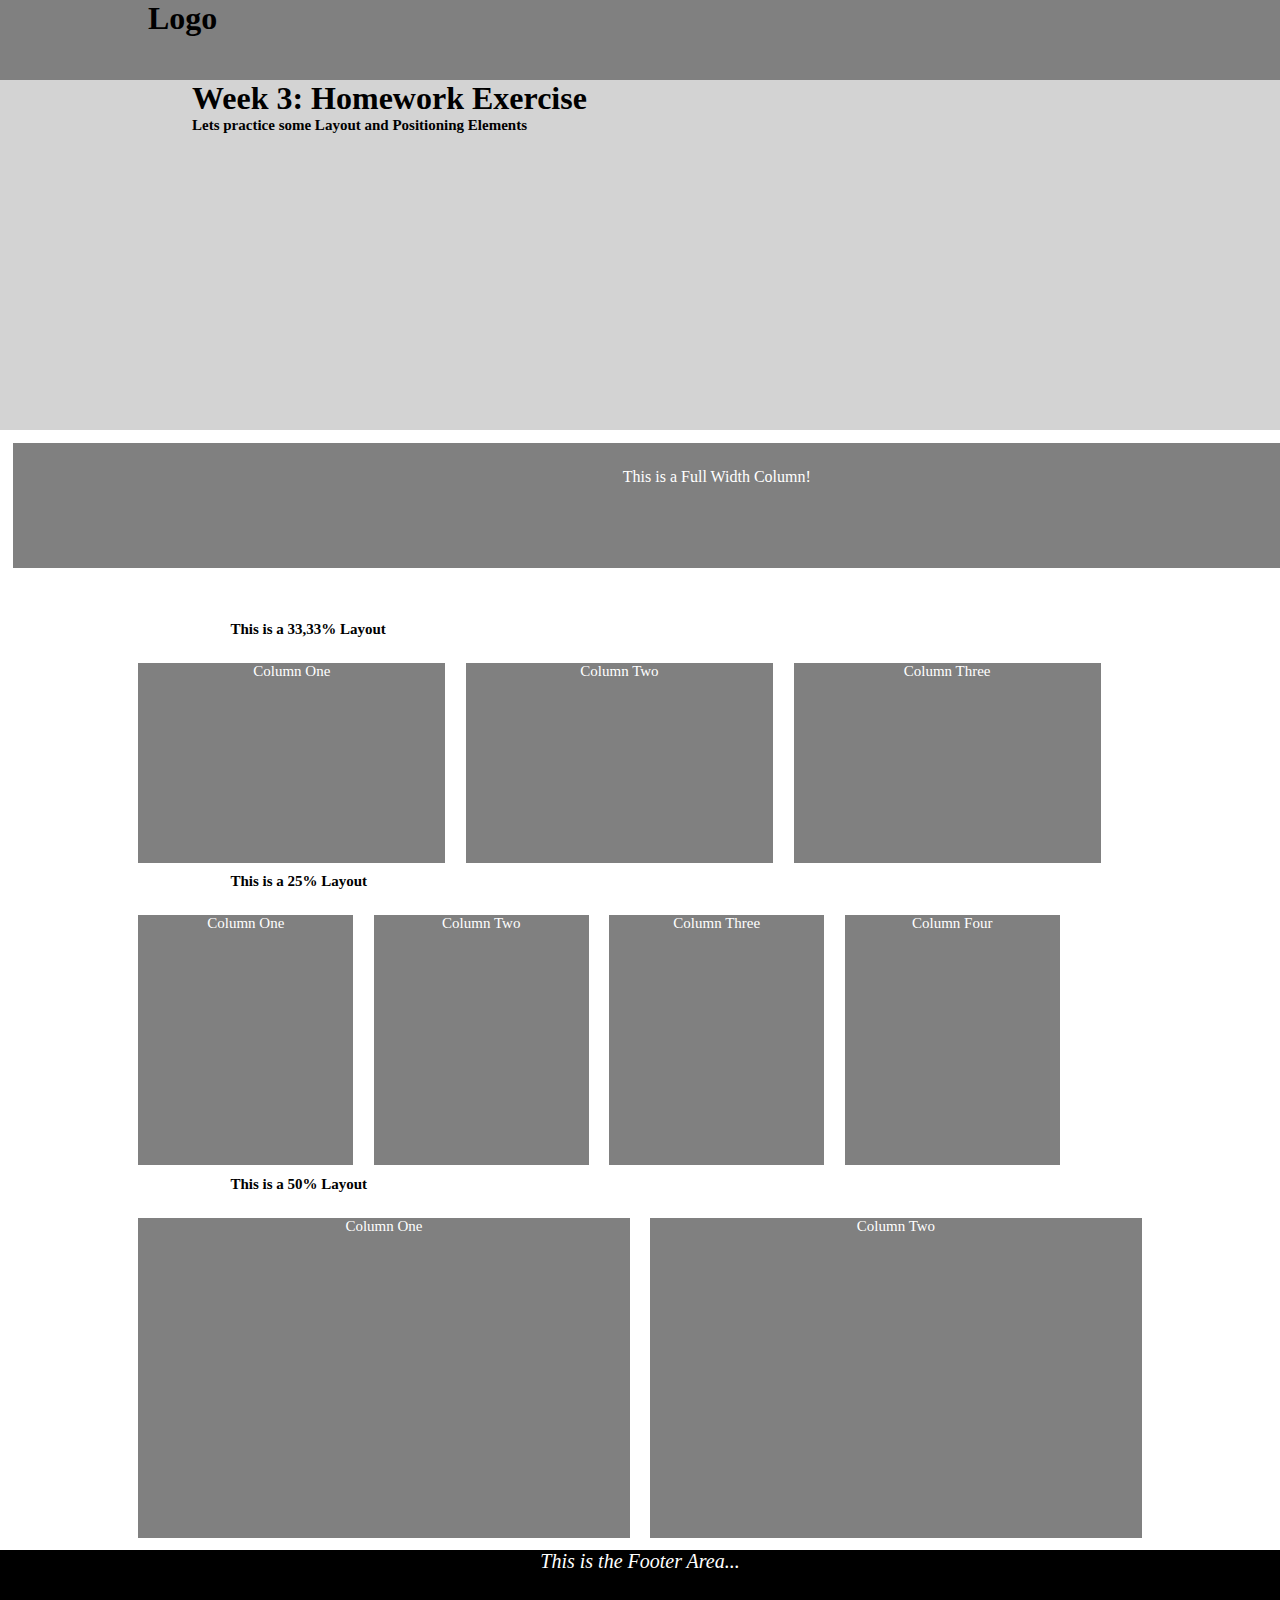
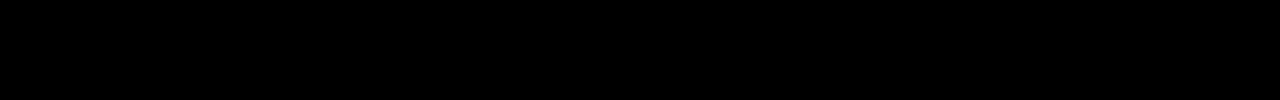
<file: index.html>
<!DOCTYPE html>
<html lang="en">
<head>
    <meta charset="UTF-8">
    <meta http-equiv="X-UA-Compatible" content="IE=edge">
    <meta name="viewport" content="width=device-width, initial-scale=1.0">
    <title>Week 3: Homework Exercise</title>

    <link rel="stylesheet" href="css/main.css">

</head>
<body>
    <nav>
        <div class="logo"><h1>Logo</h1></div>
    </nav>
    <header>
        <h1 id="main">Week 3: Homework Exercise</h1>
        <h1 class="sub">Lets practice some Layout and Positioning Elements</h1>
    </header>
    
    <div class="col-12">This is a Full Width Column!</div>

    <section class="thrid">
        <h3>This is a 33,33% Layout</h3>
        <div class="col-4">Column One</div>
        <div class="col-4">Column Two</div>
        <div class="col-4">Column Three</div>
    </section>
    
    <section class="quarter">
        <h3>This is a 25% Layout</h3>
        <div class="col-3">Column One</div>
        <div class="col-3">Column Two</div>
        <div class="col-3">Column Three</div>
        <div class="col-3">Column Four</div>
    </section>
    
    <section class="half">
        <h3>This is a 50% Layout</h3>
        <div class="col-6">Column One</div>
        <div class="col-6">Column Two</div>
    </section>

    <footer><i>This is the Footer Area...</i></footer>
    
</body>
</html>
</file>
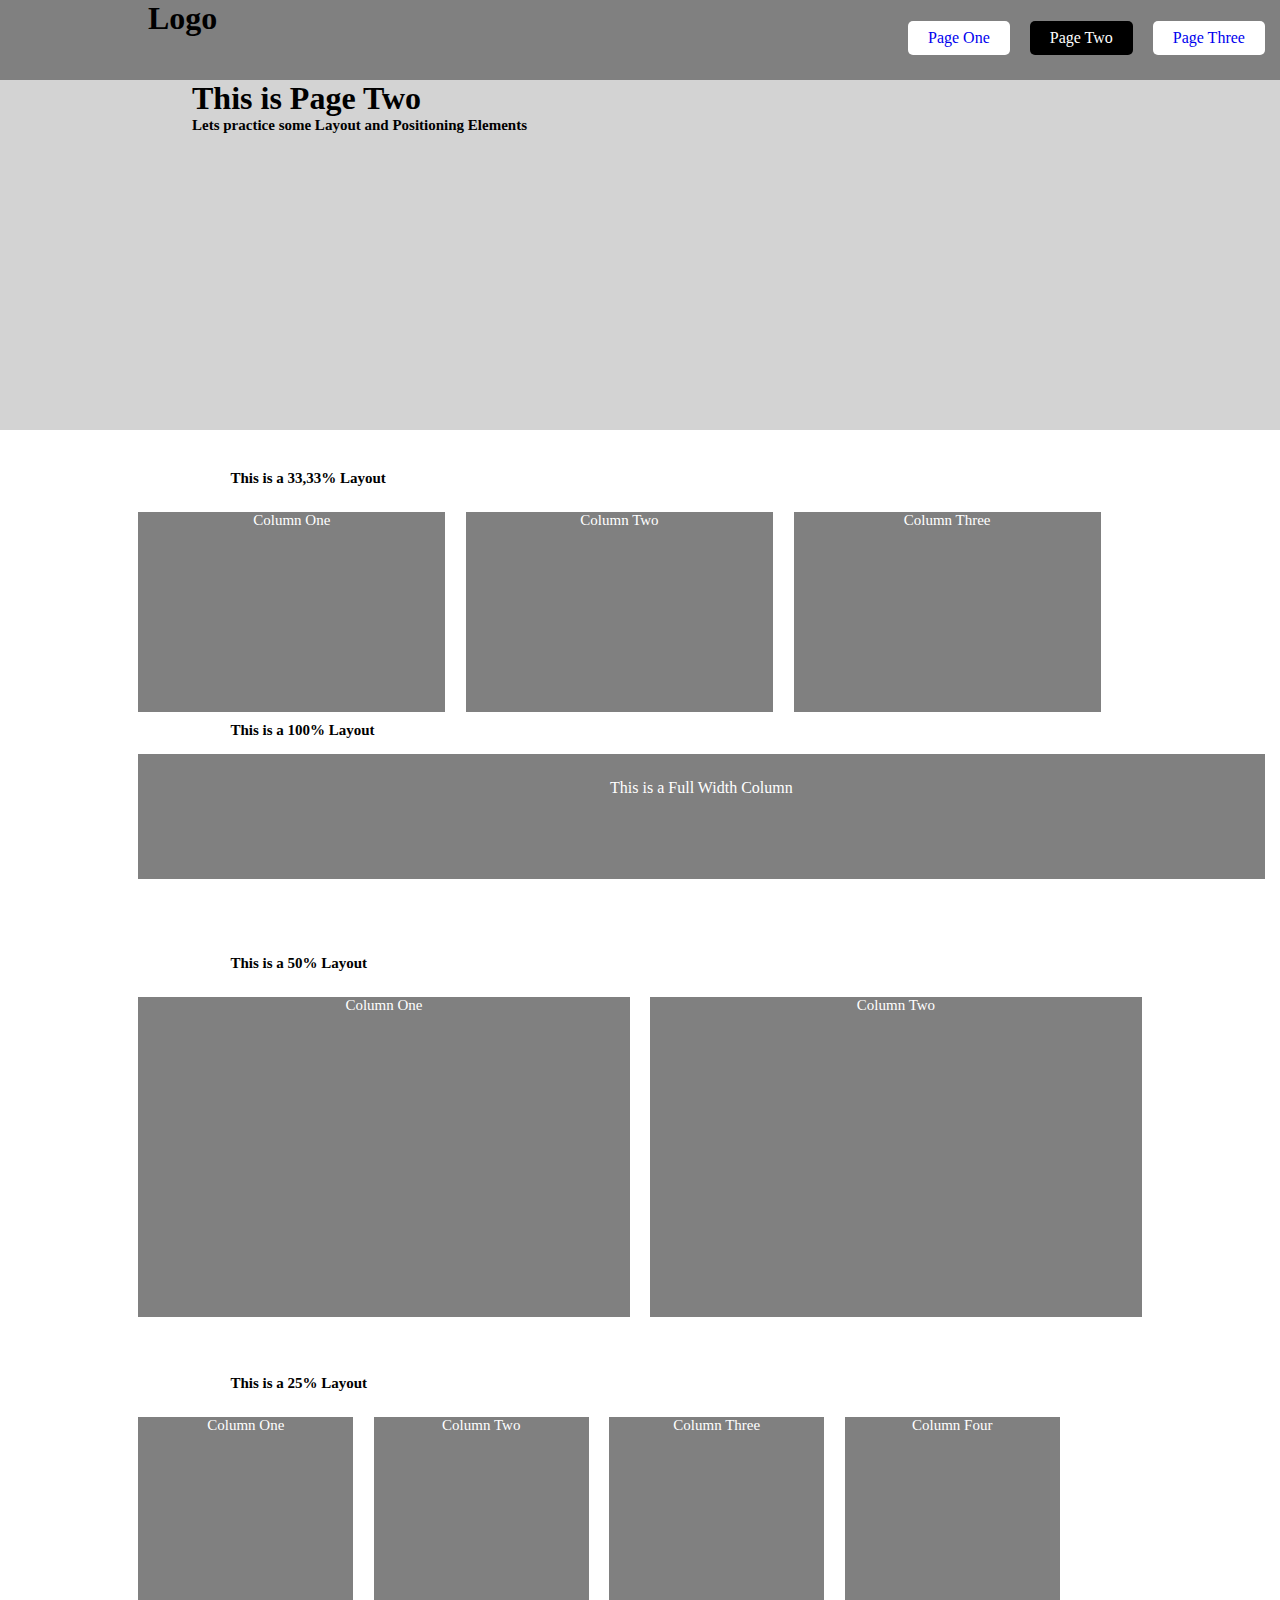
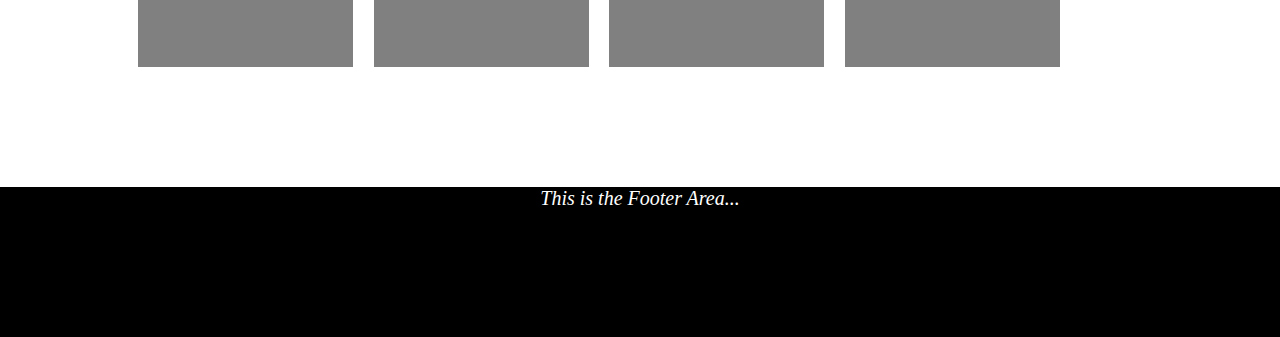
<file: pages/page two.html>
<!DOCTYPE html>
<html lang="en">
<head>
    <meta charset="UTF-8">
    <meta http-equiv="X-UA-Compatible" content="IE=edge">
    <meta name="viewport" content="width=device-width, initial-scale=1.0">
    <title>Week 3: Homework Exercise</title>

    <link rel="stylesheet" href="/css/main.css">

</head>
<body>
    <nav>
        <div class="logo"><h1>Logo</h1></div>
        <div class="nav-con">
            <ul>
                <a href="http://127.0.0.1:5501/index.html"><li>Page One</li></a>
                <a href="#"><li class="active">Page Two</li></a>
                <a href="#"><li>Page Three</li></a>
                <a href="#"><li>Page Four</li></a>
            </ul>
        </div>
    </nav>
    <header>
        <h1 id="main">This is Page Two</h1>
        <h1 class="sub">Lets practice some Layout and Positioning Elements</h1>
    </header>

    <section class="thrid">
        <h3>This is a 33,33% Layout</h3>
        <div class="col-4">Column One</div>
        <div class="col-4">Column Two</div>
        <div class="col-4">Column Three</div>
    </section>

    <section class="full">
        <h3>This is a 100% Layout</h3>
        <div class="col-12">This is a Full Width Column</div>
    </section>

    <section class="half">
        <h3>This is a 50% Layout</h3>
        <div class="col-6">Column One</div>
        <div class="col-6">Column Two</div>
    </section>

    <section class="quarter">
        <h3>This is a 25% Layout</h3>
        <div class="col-3">Column One</div>
        <div class="col-3">Column Two</div>
        <div class="col-3">Column Three</div>
        <div class="col-3">Column Four</div>
    </section>

    <footer><i>This is the Footer Area...</i></footer>
    
</body>
</html>
</file>
<file: css/main.css>
html,body,h1,p{
    margin:0;
    padding:0;
}

nav{
    width:100%;
    height:80px;
    background-color: gray;
    padding-left:10%;
    padding-right:10%;
}

header{
    width: 150%;
    height:350px;
    background-color: lightgray;
}

h1{
    padding-left:10%;
    padding-right:10%;
}

.main{
    color:black;
    font-size: 40px;
    padding-left:15%;
    padding-right:15%;
    padding-top: 50px;
    padding-bottom:50px;
    margin:1%;
}

.sub{
    color:black;
    font-size:15px;
}

h3{
    font-size:15px;
    padding-left:10%;
    padding-right:10%;
}

.col-12{
    width:80%;
    height:100px;
    background-color: gray;
    text-align:center;
    color:white;
    padding-top:25px;
    padding-right:15%;
    padding-left:15%;
    margin:1%;
}

section{
    width:80%;
    padding-left:10%;
    padding-right:10%;
    padding-top:25px;
    padding-bottom:25px;
}

.third{
    height:200px;
}

.col-4{
    width:30%;
    height:200px;
    background-color: gray;
    text-align:center;
    font-size: 15px;
    color:white;
    margin:1%;
    float:left;
}

.quarter{
    height:300px;
}

.col-3{
    width:21%;
    height:250px;
    background-color: gray;
    text-align:center;
    color:white;
    font-size:15px;
    margin:1%;
    float:left;
}

.half{
    height:370px
}

.col-6{
    width:48%;
    height:320px;
    background-color: gray;
    text-align:center;
    font-size:15px;
    color:white;
    margin:1%;
    float:left;
}

footer{
    width:100%;
    height:150px;
    background-color: black;
    color:white;
    font-size:20px;
    text-align:center;
    margin-top: 8%;
}

.logo{
    width:200px;
    float:left;
}

.nav-con{
    width:550px;
    height:50px;
    float:right;
    margin-top:5px;
}

.nav-con ul{
    list-style:none;
}

.nav-con li{
    float:left;
    height:26px;
    background-color: white;
    border-radius:5px;
    padding-left:20px;
    padding-right:20px;
    margin-right:10px;
    margin-left:10px;
    padding-top:8px;
}

.na-con li:hover{
    background-color:#2b2b2b;
    color:white;
    cursor:pointer;
}

.active{
    background-color: black !important;
    color:white;
}
</file>
